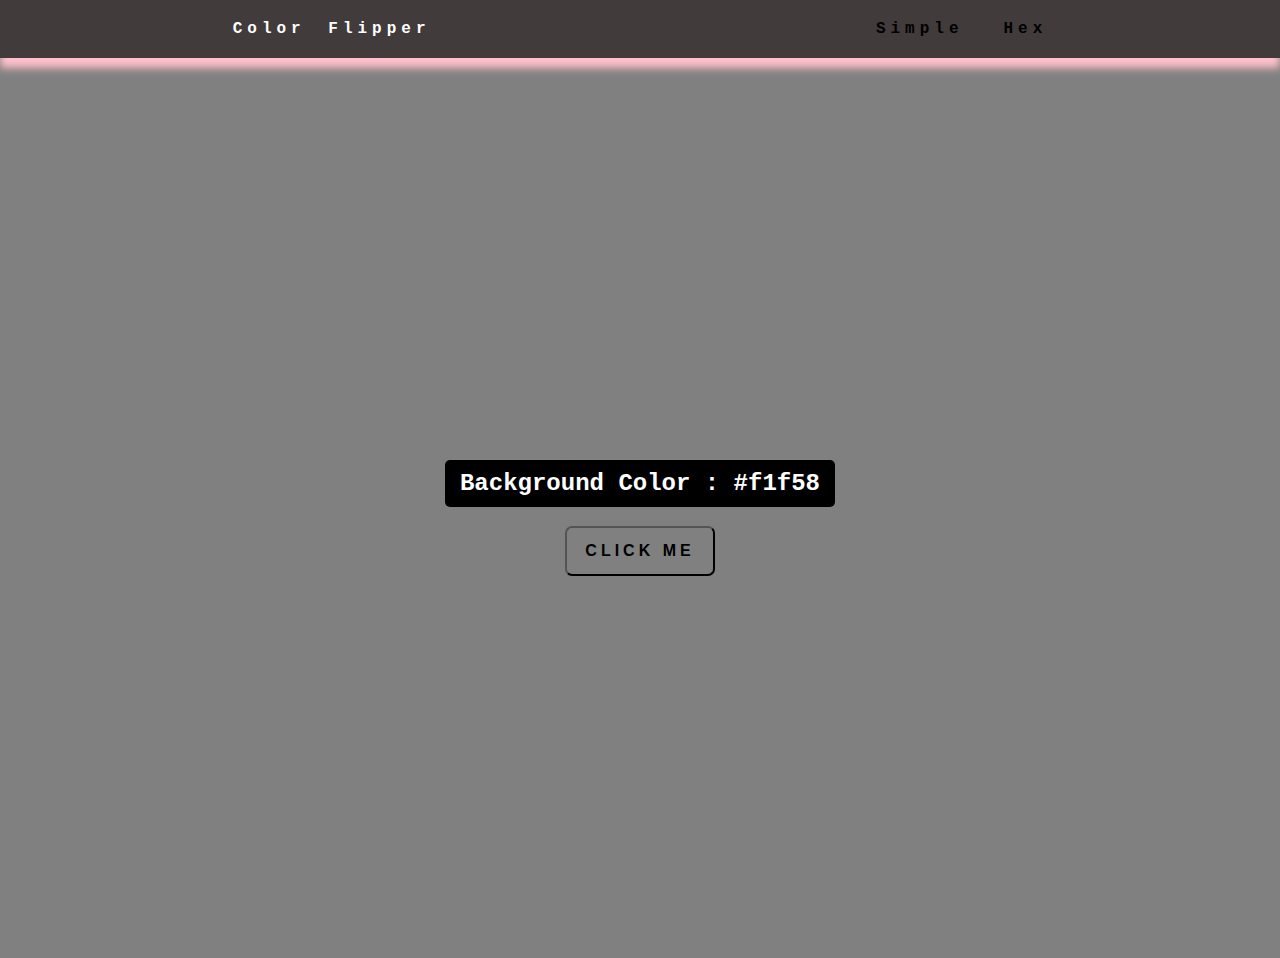
<file: index.html>
<html lang="en">
<head>
    <meta charset="UTF-8">
    <meta http-equiv="X-UA-Compatible" content="IE=edge">
    <meta name="viewport" content="width=device-width, initial-scale=1.0">
    <title>Color Flipper || Simple</title>
    <link rel="stylesheet" href="style.css">
</head>
<body>
    <nav>
        <div class="nav-center">
            <h4>Color Flipper</h4>
            <ul class="nav-links">
                <li>
                    <a href="index.html">Simple</a>
                </li>
                <li>
                    <a href="hex.html">Hex</a>
                </li>
            </ul>
        </div>
    </nav>

    <main>
        <div class="container">
            <h2>
                Background Color : 
                <span class="color">
                    #f1f58
                </span>
            </h2>
            <button class="btn btn-hero" id="btn">Click Me</button>
        </div>
    </main>

    <!--- JavaScript -->
    <script src="app.js"></script>
</body>
</html>
</file>
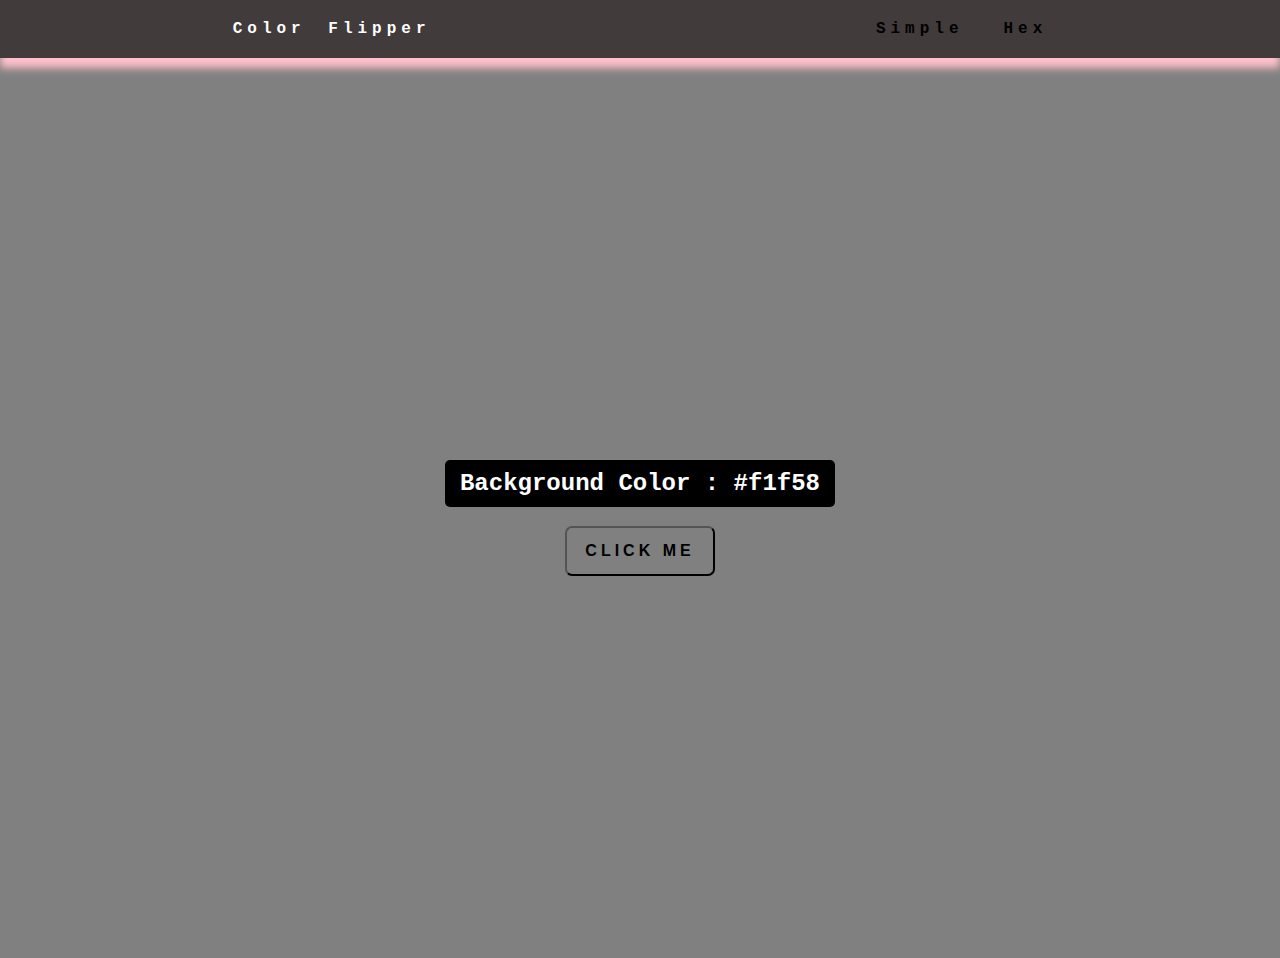
<file: hex.html>
<html lang="en">
<head>
    <meta charset="UTF-8">
    <meta http-equiv="X-UA-Compatible" content="IE=edge">
    <meta name="viewport" content="width=device-width, initial-scale=1.0">
    <title>Color Flipper || Simple</title>
    <link rel="stylesheet" href="style.css">
</head>
<body>
    <nav>
        <div class="nav-center">
            <h4>Color Flipper</h4>
            <ul class="nav-links">
                <li>
                    <a href="index.html">Simple</a>
                </li>
                <li>
                    <a href="hex.html">Hex</a>
                </li>
            </ul>
        </div>
    </nav>

    <main>
        <div class="container">
            <h2>
                Background Color : 
                <span class="color">
                    #f1f58
                </span>
            </h2>
            <button class="btn btn-hero" id="btn">Click Me</button>
        </div>
    </main>

    <!--- JavaScript -->
    <script src="hex.js"></script>
</body>
</html>
</file>
<file: style.css>
body {
    color: white;
    background-color: grey;
    margin: 0;
    font-family: "Lucida Console", "Courier New", monospace;
}

nav {
    background-color: grey;
    box-shadow: 0 10px 8px 0 pink;
}

.nav-center {
    display: flex;
    flex-direction: row;
    justify-content: space-around;
    background-color: rgb(65, 59, 59);
    padding: 20px;
}

ul{
    list-style: none;
    text-decoration: none;
    display: flex;
    flex-direction: row;
    justify-content: space-between;
    margin: 0;
}

h4 {
    margin: 0;
    margin-left: 20px;
    letter-spacing: 5px;
    word-spacing: 8px;
    font-weight: bolder;
}

li {
    margin: 0 20px;
    padding: 0;
}

a {
    text-decoration: none;
    color: black;
    letter-spacing: 5px;
    font-weight: bolder;
}

a:hover {
    letter-spacing: 8px;
    color: blueviolet;
}

.container {
    display: flex;
    flex-direction: column;
    justify-content: center;
    align-items: center;
    width: 100%;
    height: 100%;
}

h2 {
    padding: 10px 15px;
    background-color: black;
    border-radius: 5px;
}

.btn {
    width: 150px;
    height: 50px;
    border-radius: 7px;
    font-size: medium;
    font-weight: bold;
    background-color: transparent;
    letter-spacing: 4px;
    text-transform: uppercase;
}

.btn:hover {
    cursor: pointer;
}
</file>
